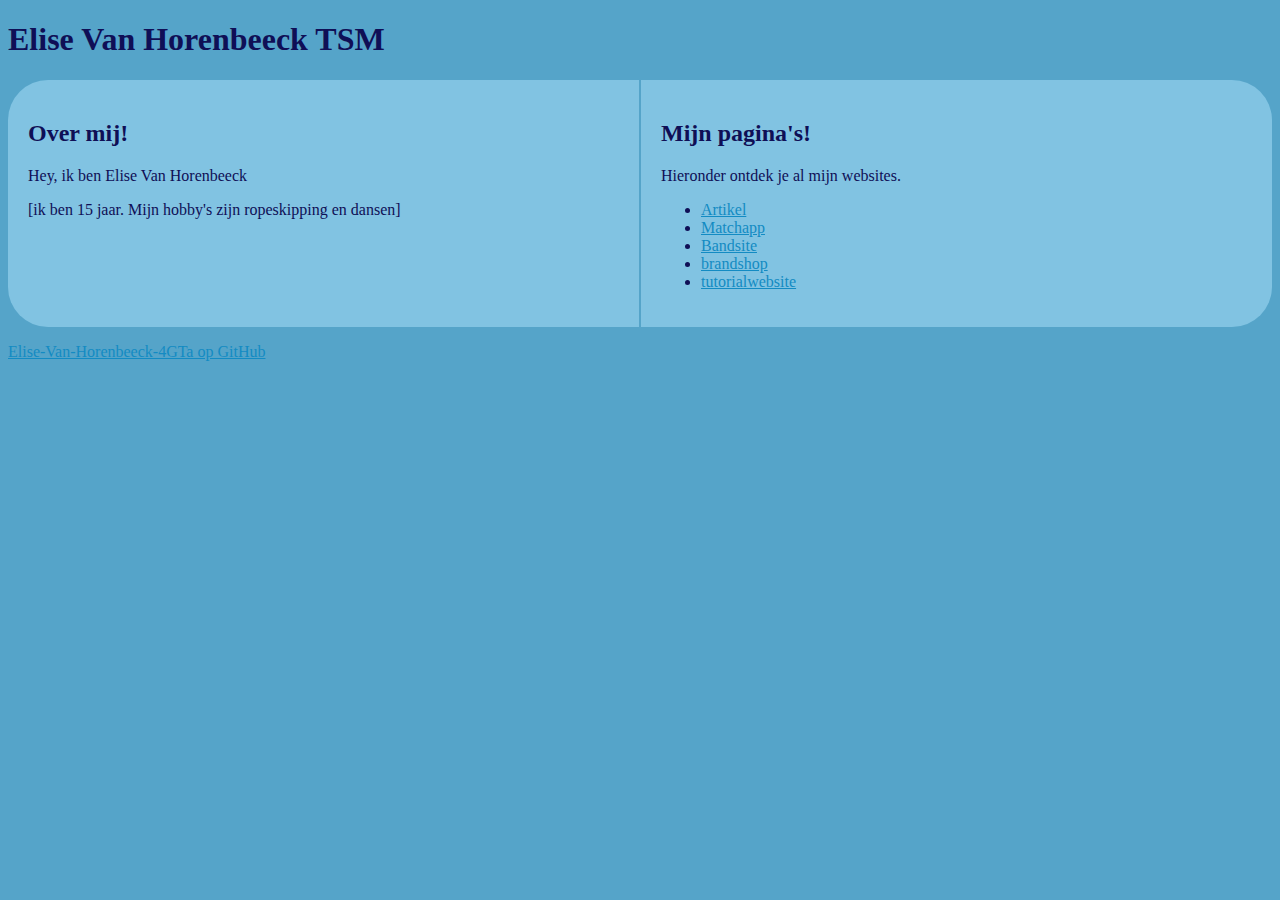
<file: index.html>
<!DOCTYPE html>
<html lang="en">
<head>
    <meta charset="UTF-8">
    <meta http-equiv="X-UA-Compatible" content="IE=edge">
    <meta name="viewport" content="width=v, initial-scale=1.0">
    <title>Document</title>
    <link rel="stylesheet" href="style.css">
</head>
<body>
    <header>
        <h1>Elise Van Horenbeeck TSM</h1>
      </header>
      <main>
        <section id="about">
          <div class="col left">
            <h2>Over mij!</h2>
            <p>Hey, ik ben Elise Van Horenbeeck </p>
            <p>[ik ben 15 jaar. Mijn hobby's zijn ropeskipping en dansen] </p>
          </div>
          <div class="col right">
            <h2>Mijn pagina's!</h2>
            <p>Hieronder ontdek je al mijn websites.</p>
            <ul>
              <li><a href="" target="_blank">Artikel</a></li>
              <li><a href=".." target="_blank">Matchapp</a></li>
              <li><a href="Bandsite/" target="_blank">Bandsite</a></li>
              <li><a href="brandshop/" target="_blank">brandshop</a></li>
              <li><a href="tutorialwebsite/" target="_blank">tutorialwebsite</a></li>
            </ul>
          </div>
        </section>
      </main>
      <footer>
        <p><a href="https:/	https://elise-van-horenbeeck-4gta.github.io/Script/" target="_blank">Elise-Van-Horenbeeck-4GTa op GitHub</a></p>
      </footer>
</body>
</html>
</file>
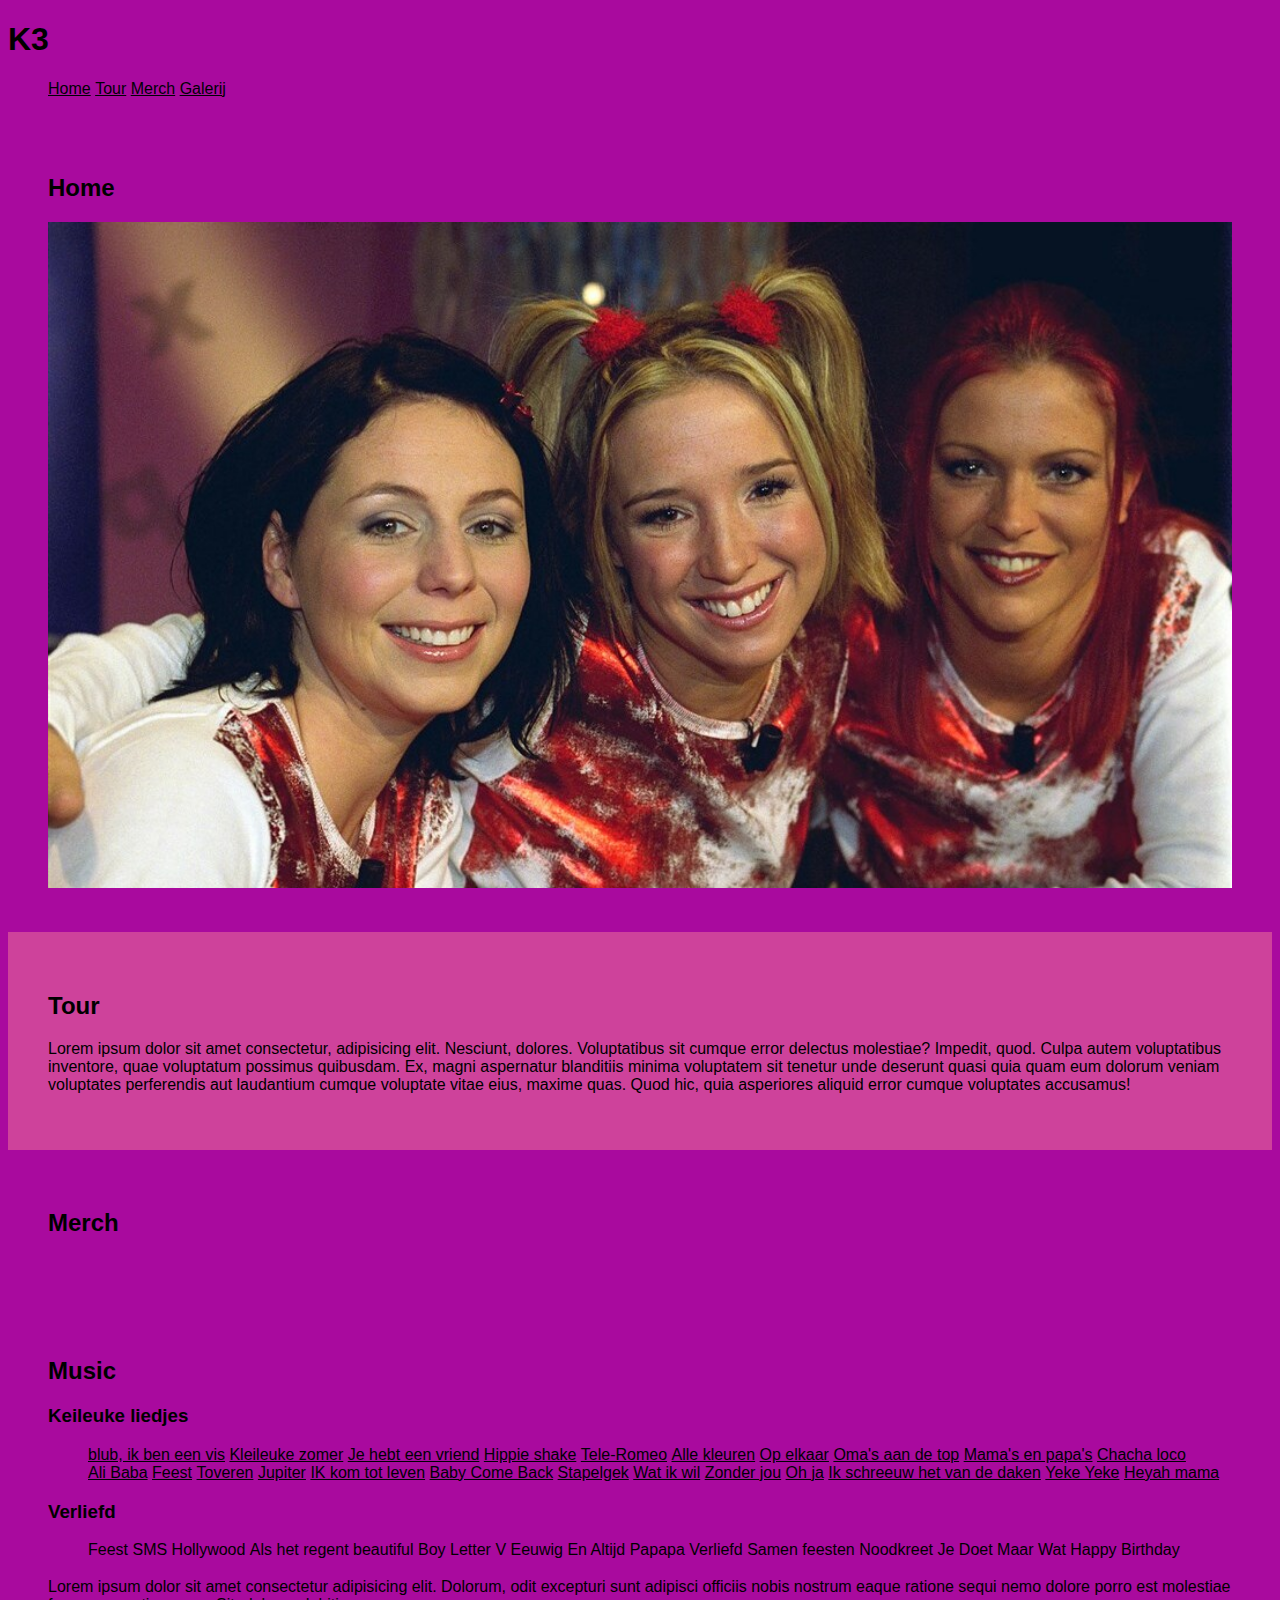
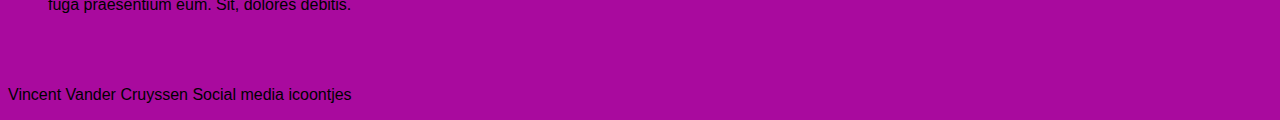
<file: Bandsite - kopie/index.html>
<!DOCTYPE html>
<html lang="en">

<head>
    <meta charset="UTF-8">
    <meta http-equiv="X-UA-Compatible" content="IE=edge">
    <meta name="viewport" content="width=device-width, initial-scale=1.0">
    <title>bandsite</title>
    <link rel="stylesheet" href="style.css">
</head>

<body>
    <header>
        <h1>K3</h1>
        <nav>
            <ul>
                <li><a href="#home">Home</a></li>
                <li><a href="#tour">Tour</a></li>
                <li><a href="#merch">Merch</a></li>
                <li><a href="#galerij">Galerij</a></li>
            </ul>
        </nav>
    </header>
    <main>
        <section id="home">
            <h2>Home</h2>
            <img src="images/foto K3.jpg" alt="">
        </section>
        <section id="tour">
            <h2>Tour</h2>
            <p>Lorem ipsum dolor sit amet consectetur, adipisicing elit. Nesciunt, dolores. Voluptatibus sit cumque error delectus molestiae? Impedit, quod. Culpa autem voluptatibus inventore, quae voluptatum possimus quibusdam. Ex, magni aspernatur blanditiis minima voluptatem sit tenetur unde deserunt quasi quia quam eum dolorum veniam voluptates perferendis aut laudantium cumque voluptate vitae eius, maxime quas. Quod hic, quia asperiores aliquid error cumque voluptates accusamus! </p>
        </section>
        <section id="merch">
            <h2>Merch</h2>
        
        </section>
        <section id="Galerij">
            <h2>Music</h2>
            <h3>Keileuke liedjes</h3>
         <ul>
            <li> <a href="">blub, ik ben een vis</a></li>
            <li> <a href="">Kleileuke zomer</a></li>
            <li> <a href="">Je hebt een vriend</a></li>
            <li> <a href="">Hippie shake</a></li>
            <li> <a href="">Tele-Romeo</a></li>
            <li> <a href="">Alle kleuren</a></li>
            <li> <a href="">Op elkaar</a></li>
            <li> <a href="">Oma's aan de top</a></li>
            <li> <a href="">Mama's en papa's</a></li>
            <li> <a href="">Chacha loco</a></li>
            <li> <a href="">Ali Baba</a></li>
            <li> <a href="">Feest</a></li>
            <li> <a href="">Toveren</a></li>
            <li> <a href="">Jupiter</a></li>
            <li> <a href="">IK kom tot leven</a></li>
            <li> <a href="">Baby Come Back</a></li>
            <li> <a href="">Stapelgek</a></li>
            <li> <a href="">Wat ik wil</a></li>
            <li> <a href="">Zonder jou</a></li>
            <li> <a href="">Oh ja</a></li>
            <li> <a href="">Ik schreeuw het van de daken</a></li>
            <li> <a href="">Yeke Yeke</a></li>
            <li> <a href="">Heyah mama</a></li>
        </ul>
        <H3>Verliefd</H3>
        <ul>
            <li>Feest</li>
            <li>SMS</li>
            <li>Hollywood</li>
            <li>Als het regent</li>
            <li>beautiful Boy</li>
            <li>Letter V</li>
            <li>Eeuwig En Altijd</li>
            <li>Papapa</li>
            <li>Verliefd</li>
            <li>Samen feesten</li>
            <li>Noodkreet</li>
            <li>Je Doet Maar Wat</li>
            <li>Happy Birthday</li>
        </ul>
        <H3></H3>
            <p>Lorem ipsum dolor sit amet consectetur adipisicing elit. Dolorum, odit excepturi sunt adipisci officiis nobis nostrum eaque ratione sequi nemo dolore porro est molestiae fuga praesentium eum. Sit, dolores debitis.</p>
        </section>
    </main>
    <footer>
        <p>Vincent Vander Cruyssen Social media icoontjes</p>
    </footer>
</body>

</html>
</file>
<file: style.css>
body {
    background-color: rgb(85, 164, 201);
    font-family: Cambria, Cochin, Georgia, Times, 'Times New Roman', serif;
    color: rgb(15, 15, 86);
}

#about {
    display: flex;
    background-color: rgb(129, 195, 226);
    border-radius: 40px;
}

a {
    color: rgb(19, 139, 195);
}
a:hover
{color: darkblue;}

.col {
    flex: 1;
    padding: 20px;
}

.right {
    border-left: 2px solid rgb(85, 164, 201);
}
</file>
<file: Bandsite - kopie/style.css>
@import url('https://fonts.googleapis.com/css2?family=Rajdhani:wght@300;400;500;600;700&display=swap');

body {
    background-color: hsl(304, 89%, 35%);
    color: rgb(0, 0, 0);
    font-family: 'Lucida Sans', 'Lucida Sans Regular', 'Lucida Grande', 'Lucida Sans Unicode', Geneva, Verdana, sans-serif;
}
img {
    width: 100%;
}

a {
    color: rgb(1, 0, 5);
}

li {
    display: inline-block;
}

section {
    padding: 40px;
}

#tour {
    background-color: rgb(206, 66, 155);
}

#galerij {
    background-color: rgb(174, 25, 190);
    color: rgb(0, 5, 12);
}
</file>
